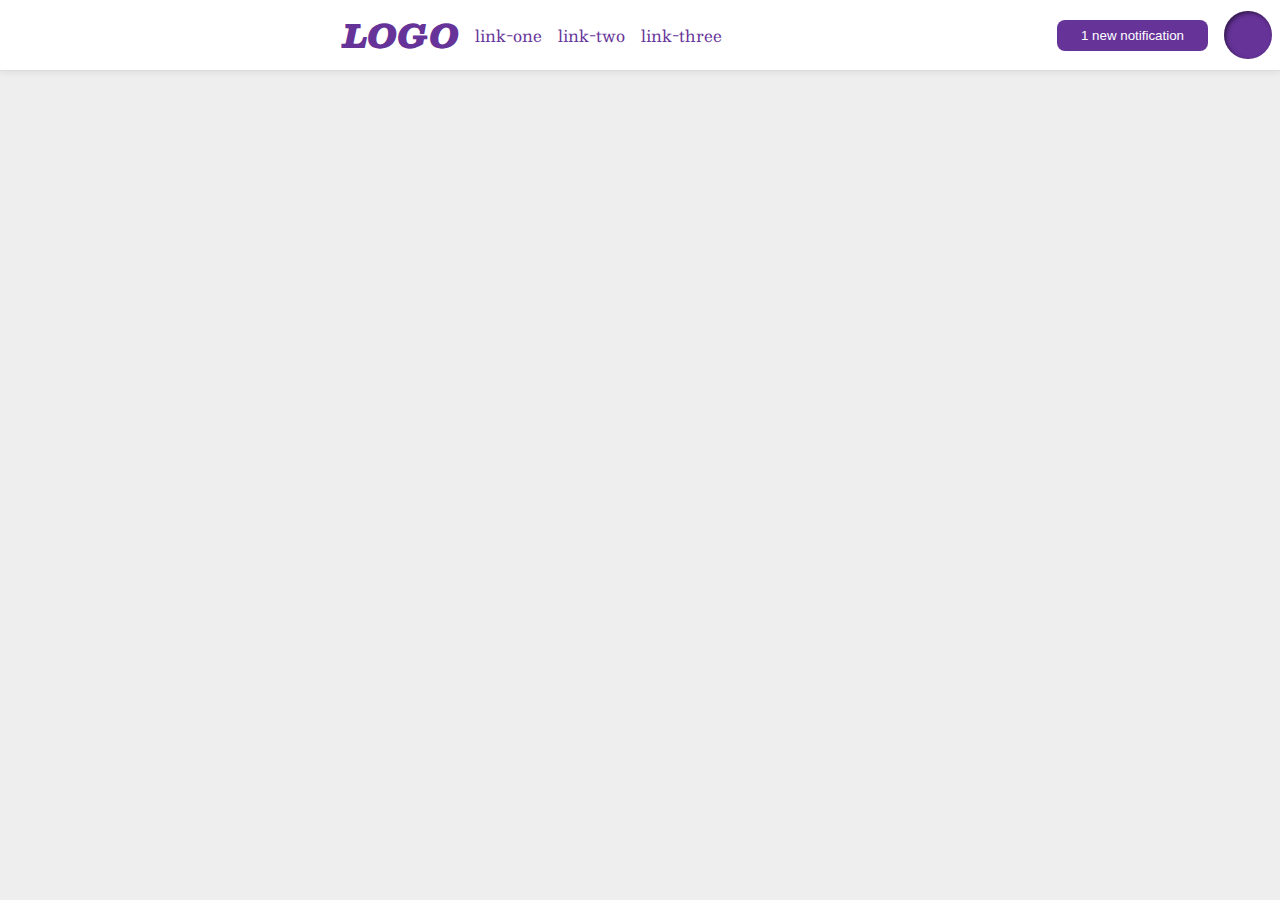
<file: flex/03-flex-header-2/index.html>
<!DOCTYPE html>
<html lang="en">
  <head>
    <meta charset="UTF-8">
    <meta http-equiv="X-UA-Compatible" content="IE=edge">
    <meta name="viewport" content="width=device-width, initial-scale=1.0">
    <title>Flex Header 2</title>
    <link rel="stylesheet" href="style.css">
  </head>
  <body>
    <div class="header">
      <div class="left">
      <div class="logo">
        LOGO
      </div>
      <ul class="links">
        <li><a href="google.com">link-one</a></li>
        <li><a href="google.com">link-two</a></li>
        <li><a href="google.com">link-three</a></li>
      </ul>
    </div>
    <div class="right">
      <button class="notifications">
        1 new notification
      </button>
      <div class="profile-image"></div>
      </div>
    </div>
  </body>
</html>
</file>
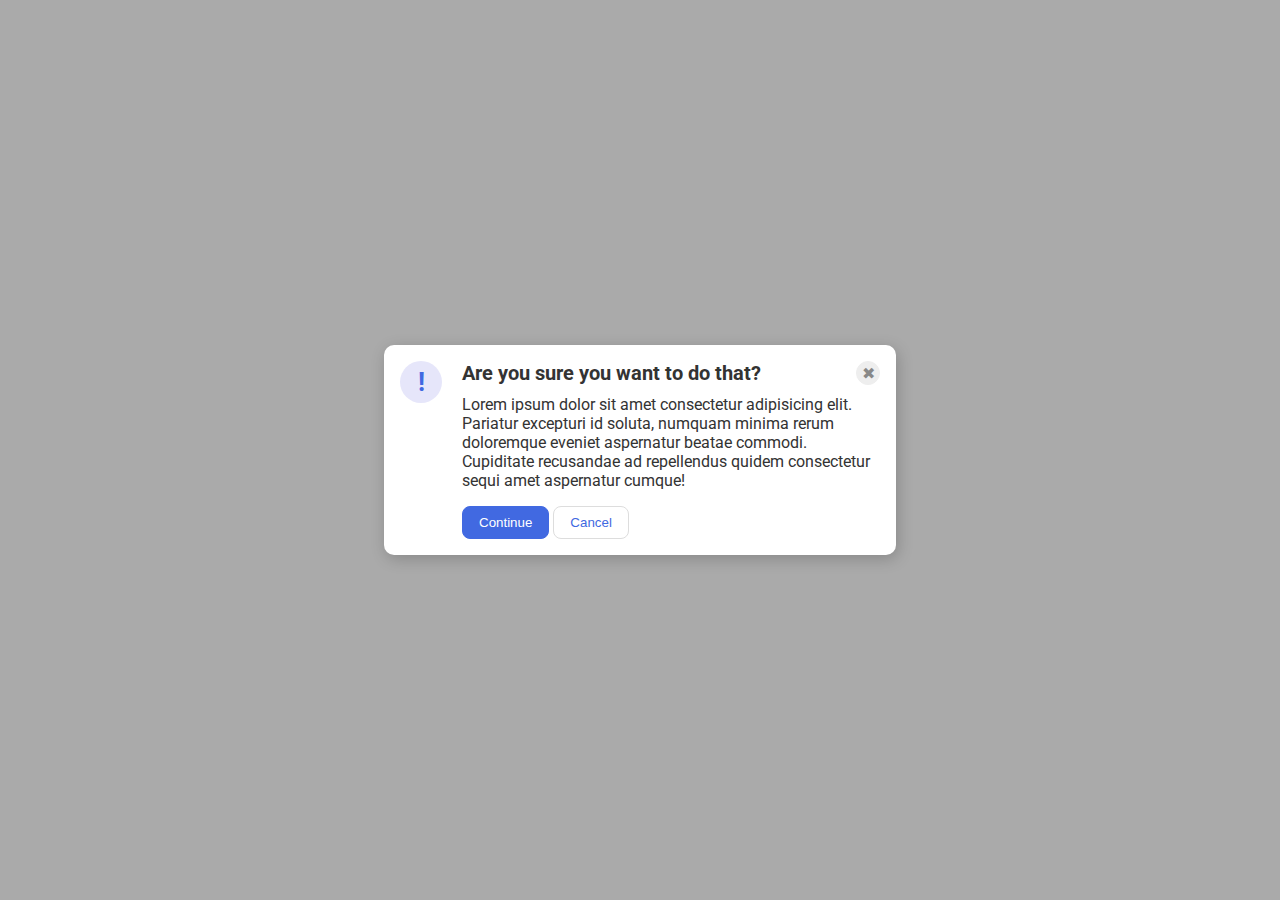
<file: flex/05-flex-modal/index.html>
<!DOCTYPE html>
<html lang="en">
  <head>
    <meta charset="UTF-8">
    <meta http-equiv="X-UA-Compatible" content="IE=edge">
    <meta name="viewport" content="width=device-width, initial-scale=1.0">
    <link rel="stylesheet" href="style.css">
    <title>Modal</title>
  </head>
  <body>
    <div class="modal">
      <div class="left">
      <div class="icon">!</div>
      </div>
      <div class="right">
        <div class="top">
      <div class="header">Are you sure you want to do that?</div>
      <button class="close-button">✖</button>
      </div>
      <div class="text">Lorem ipsum dolor sit amet consectetur adipisicing elit. Pariatur excepturi id soluta, numquam minima rerum doloremque eveniet aspernatur beatae commodi. Cupiditate recusandae ad repellendus quidem consectetur sequi amet aspernatur cumque!</div>
      <button class="continue">Continue</button>
      <button class="cancel">Cancel</button>
      </div>
    </div>
  </body>
</html>
</file>
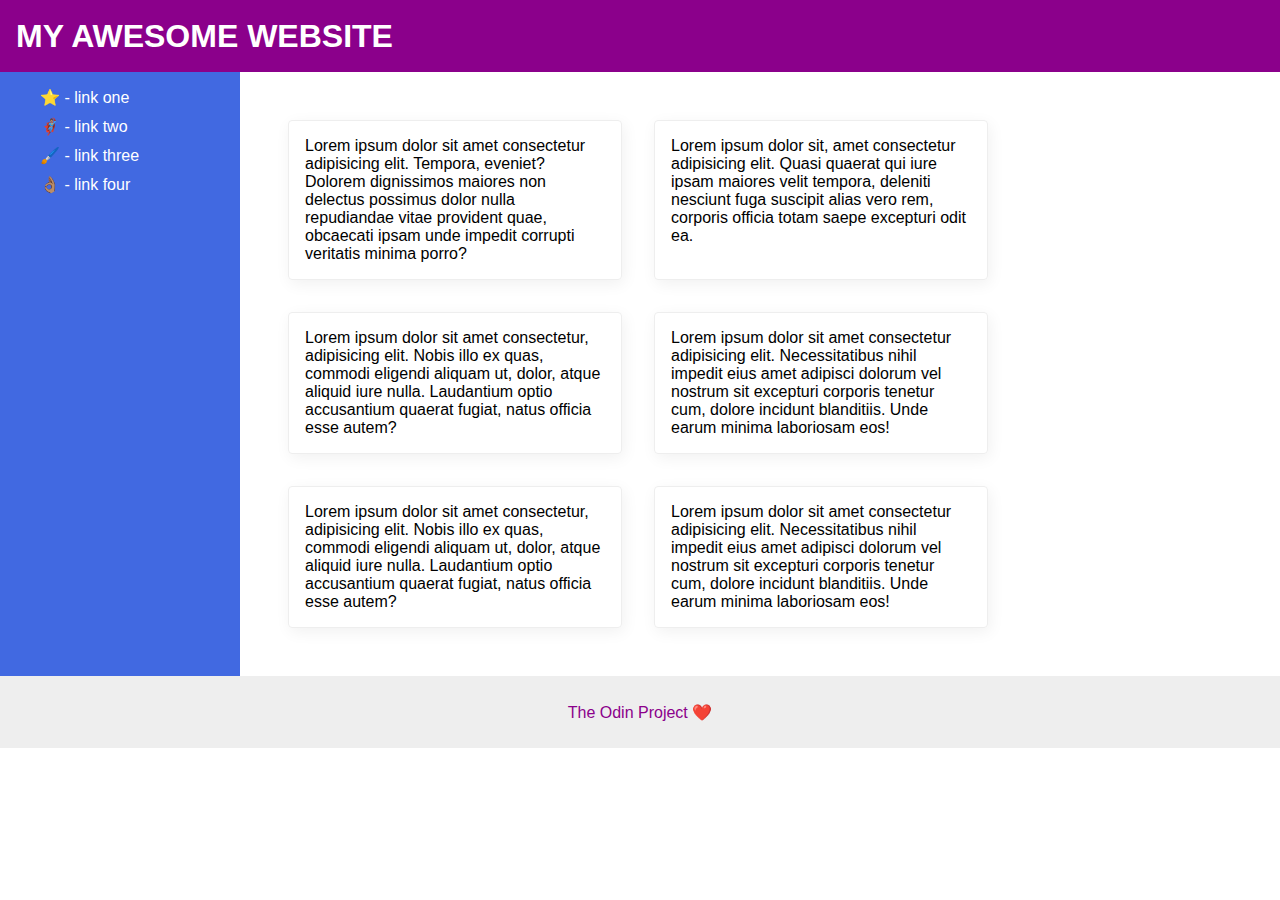
<file: flex/07-flex-layout-2/index.html>
<!DOCTYPE html>
<html lang="en">
  <head>
    <meta charset="UTF-8">
    <meta http-equiv="X-UA-Compatible" content="IE=edge">
    <meta name="viewport" content="width=device-width, initial-scale=1.0">
    <title>The Holy Grail</title>
    <link rel="stylesheet" href="style.css">
  </head>
  <body>
    <div class="header">
      MY AWESOME WEBSITE
    </div>
    <div class="main">
      <div class="sidebar">
        <ul>
          <li><a href="#">⭐ - link one</a></li>
          <li><a href="#">🦸🏽‍♂️ - link two</a></li>
          <li><a href="#">🖌️ - link three</a></li>
          <li><a href="#">👌🏽 - link four</a></li>
        </ul>
      </div>
      <div class="container">
      <div class="card">Lorem ipsum dolor sit amet consectetur adipisicing elit. Tempora, eveniet? Dolorem dignissimos maiores non delectus possimus dolor nulla repudiandae vitae provident quae, obcaecati ipsam unde impedit corrupti veritatis minima porro?</div>
      <div class="card">Lorem ipsum dolor sit, amet consectetur adipisicing elit. Quasi quaerat qui iure ipsam maiores velit tempora, deleniti nesciunt fuga suscipit alias vero rem, corporis officia totam saepe excepturi odit ea.</div>
      <div class="card">Lorem ipsum dolor sit amet consectetur, adipisicing elit. Nobis illo ex quas, commodi eligendi aliquam ut, dolor, atque aliquid iure nulla. Laudantium optio accusantium quaerat fugiat, natus officia esse autem?</div>
      <div class="card">Lorem ipsum dolor sit amet consectetur adipisicing elit. Necessitatibus nihil impedit eius amet adipisci dolorum vel nostrum sit excepturi corporis tenetur cum, dolore incidunt blanditiis. Unde earum minima laboriosam eos!</div>
      <div class="card">Lorem ipsum dolor sit amet consectetur, adipisicing elit. Nobis illo ex quas, commodi eligendi aliquam ut, dolor, atque aliquid iure nulla. Laudantium optio accusantium quaerat fugiat, natus officia esse autem?</div>
      <div class="card">Lorem ipsum dolor sit amet consectetur adipisicing elit. Necessitatibus nihil impedit eius amet adipisci dolorum vel nostrum sit excepturi corporis tenetur cum, dolore incidunt blanditiis. Unde earum minima laboriosam eos!</div>
    </div>
    </div>
    <div class="footer">
      The Odin Project ❤️
    </div>
  </body>
</html>
</file>
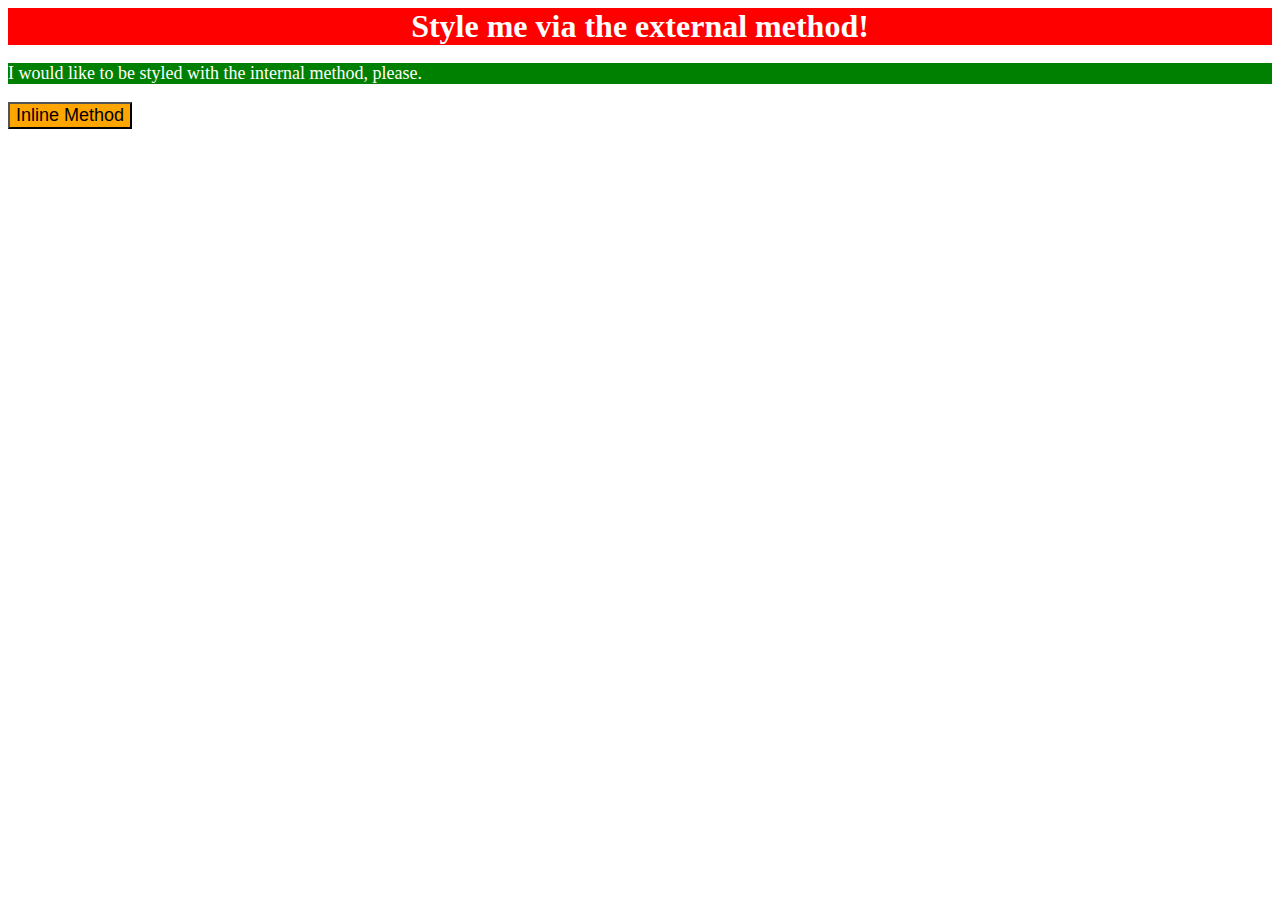
<file: foundations/01-css-methods/index.html>
<!DOCTYPE html>
<html lang="en">
  <head>
    <meta charset="UTF-8">
    <meta http-equiv="X-UA-Compatible" content="IE=edge">
    <meta name="viewport" content="width=device-width, initial-scale=1.0">
    <link rel="stylesheet" href="./style.css">
    <style>
      p {
        background-color: green;
        color: white;
        font-size: 18px;
      }
    </style>
    <title>Methods for Adding CSS</title>
  </head>
  <body>
    <div>Style me via the external method!</div>
    <p>I would like to be styled with the internal method, please.</p>
    <button style="background-color: orange; font-size: 18px;">Inline Method</button>
  </body>
</html>
</file>
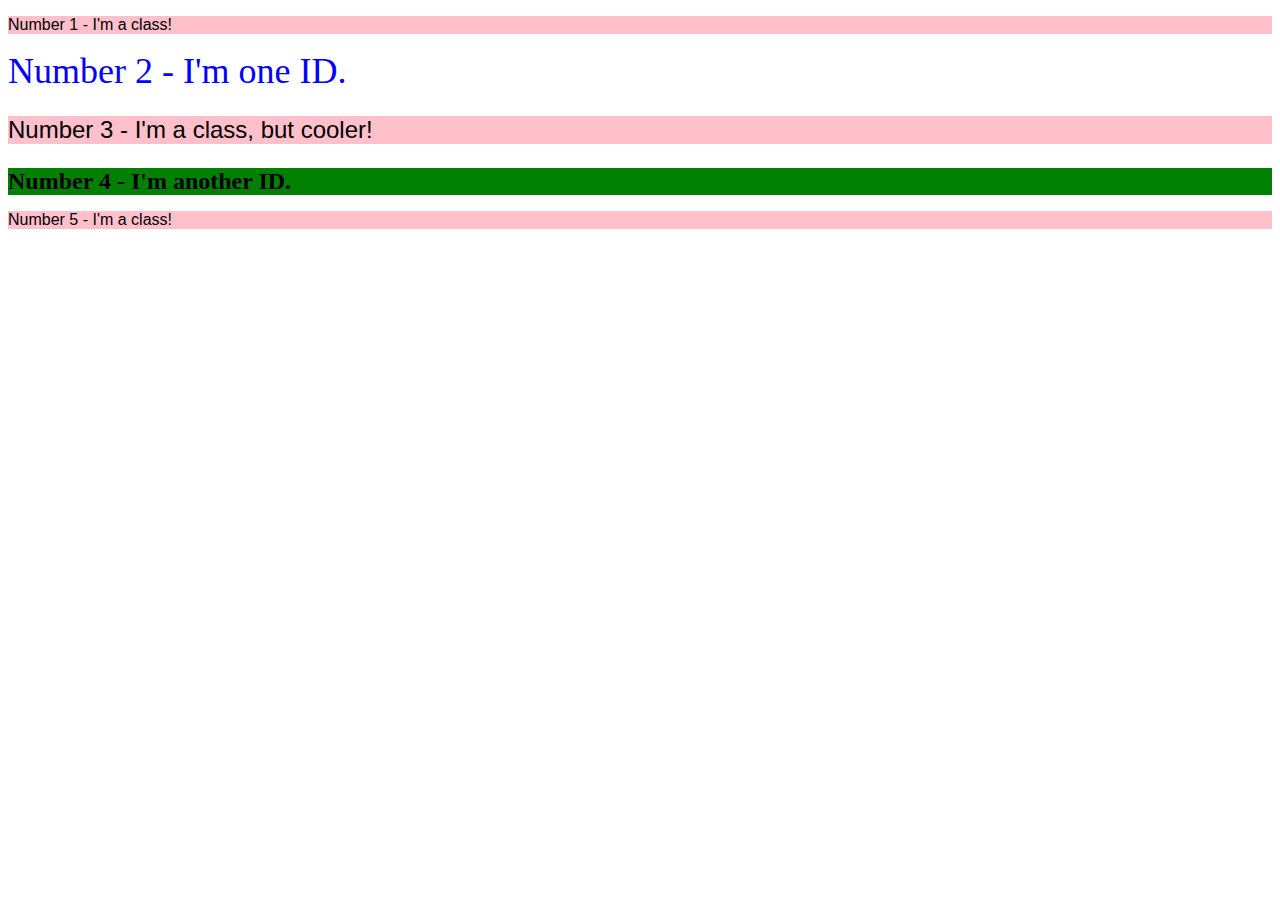
<file: foundations/02-class-id-selectors/index.html>
<!DOCTYPE html>
<html lang="en">
  <head>
    <meta charset="UTF-8">
    <meta http-equiv="X-UA-Compatible" content="IE=edge">
    <meta name="viewport" content="width=device-width, initial-scale=1.0">
    <title>Class and ID Selectors</title>
    <link rel="stylesheet" href="style.css">
  </head>
  <body>
    <p class="odd"> Number 1 - I'm a class!</p>
    <div id="second">Number 2 - I'm one ID.</div>
    <p class="odd" id="third">Number 3 - I'm a class, but cooler!</p>
    <div id="fourth">Number 4 - I'm another ID.</div>
    <p class="odd">Number 5 - I'm a class!</p>
  </body>
</html>
</file>
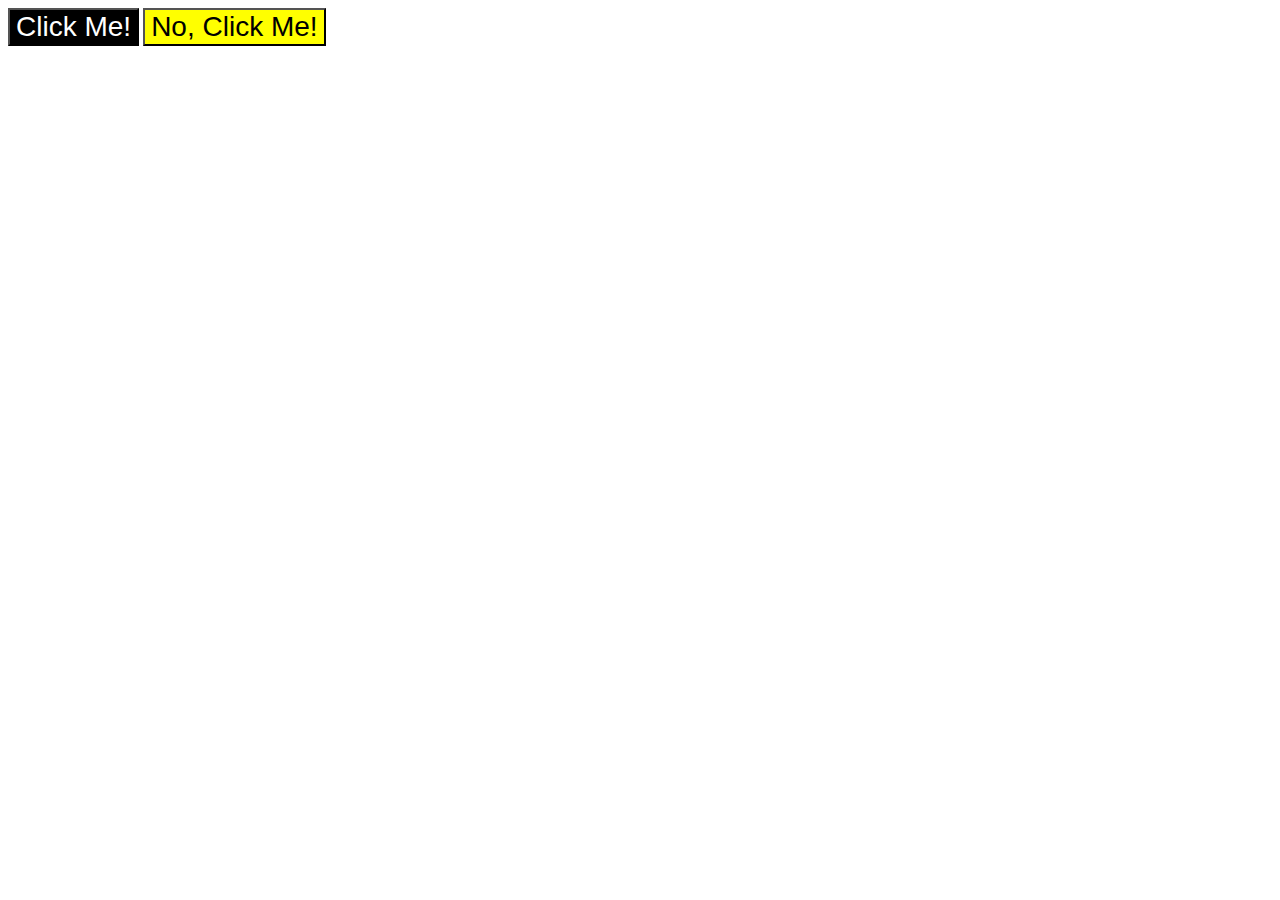
<file: foundations/03-grouping-selectors/index.html>
<!DOCTYPE html>
<html lang="en">
  <head>
    <meta charset="UTF-8">
    <meta http-equiv="X-UA-Compatible" content="IE=edge">
    <meta name="viewport" content="width=device-width, initial-scale=1.0">
    <title>Grouping Selectors</title>
    <link rel="stylesheet" href="./style.css">
  </head>
  <body>
    <button class="first">Click Me!</button>
    <button class="second">No, Click Me!</button>
  </body>
</html>
</file>
<file: flex/03-flex-header-2/style.css>
/* this is some magical font-importing.  
you'll learn about it later. */
@import url('https://fonts.googleapis.com/css2?family=Besley:ital,wght@0,400;1,900&display=swap');

body {
  margin: 0;
  background: #eee;
  font-family: Besley, serif;
}

.header {
  background: white;
  border-bottom: 1px solid #ddd;
  box-shadow: 0 0 8px rgba(0,0,0,.1);
}

.profile-image {
  background: rebeccapurple;
  box-shadow: inset 2px 2px 4px rgba(0,0,0,.5);
  border-radius: 50%;
  width: 48px;
  height: 48px;
}

.logo {
  color: rebeccapurple;
  font-size: 32px;
  font-weight: 900;
  font-style: italic;
}

button {
  border: none;
  border-radius: 8px;
  background: rebeccapurple;
  color: white;
  padding: 8px 24px;
}

a {
  /* this removes the line under our links */
  text-decoration: none;
  color: rebeccapurple;
}

ul {
  list-style-type: none;
}

/* Solution */

.header {
  padding: 8px;
  display: flex;
  justify-content: space-between;
  
}

ul {
  display: flex;
  gap: 16px;
  margin: 0;
  padding: 0;
  
}


.right, .left {
  display: flex;
  margin-left: auto;
  gap: 16px;
  align-items: center;
}
</file>
<file: flex/05-flex-modal/style.css>
@import url('https://fonts.googleapis.com/css2?family=Roboto:wght@400;700&display=swap');

html, body {
  height: 100%;
}

body {
  font-family: Roboto, sans-serif;
  margin: 0;
  background: #aaa;
  color: #333;
  /* I'll give you this one for free lol */
  display: flex;
  align-items: center;
  justify-content: center;
}

.modal {
  background: white;
  width: 480px;
  border-radius: 10px;
  box-shadow: 2px 4px 16px rgba(0,0,0,.2);
}

.icon {
  color: royalblue;
  font-size: 26px;
  font-weight: 700;
  background: lavender;
  width: 42px;
  height: 42px;
  border-radius: 50%;
  display: flex;
  align-items: center;
  justify-content: center;
}

.close-button {
  background: #eee;
  border-radius: 50%;
  color: #888;
  font-weight: 400;
  font-size: 16px;
  height: 24px;
  width: 24px;
  display: flex;
  align-items: center;
  justify-content: center;
  border: 1px solid #eee;
  padding: 0;
}

button {
  cursor: pointer;
  padding: 8px 16px;
  border-radius: 8px;
}

button.continue {
  background: royalblue;
  border: 1px solid royalblue;
  color: white;
}

button.cancel {
  background: white;
  border: 1px solid #ddd;
  color: royalblue;
}

/* Solution */

.modal {
  display: flex;
  padding: 16px;
  gap: 20px;
}

.top {
  display: flex;
  margin-bottom: 10px;
}

.close-button {
  margin-left: auto;
}

.header {
  font-weight: bold;
  font-size: 20px;
}

.text {
  margin-bottom: 16px;
}
</file>
<file: flex/07-flex-layout-2/style.css>
body {
  font-family: -apple-system, BlinkMacSystemFont, 'Segoe UI', Roboto, Oxygen, Ubuntu, Cantarell, 'Open Sans', 'Helvetica Neue', sans-serif;
  margin: 0;
  min-height: 100vh;
}

.header {
  height: 72px;
  background: darkmagenta;
  color: white;
  display: flex;
  align-items: center;
  padding: 0 16px;
}

.footer {
  height: 72px;
  background: #eee;
  color: darkmagenta;
}

.sidebar {
  width: 300px;
  background: royalblue;
  box-sizing: border-box;
}

.card {
  border: 1px solid #eee;
  box-shadow: 2px 4px 16px rgba(0,0,0,.06);
  border-radius: 4px;
}

/* Solution */

.body {
  display: flex;
  flex-direction: column;
}

.container {
  display: flex;
  padding: 32px;
  flex-wrap: wrap;
  
}

.card {
  padding: 16px;
  margin: 16px;
  width: 300px;
  
}

.main {
  display: flex;
  flex: 1;
  
}

.header {
  display: flex;
  align-items: center;
  font-size: 32px;
  font-weight: 900;
}

.sidebar ul {
  list-style: none;
  display: flex;
  flex-direction: column;
  min-width: 200px;
  gap: 10px;

}


.sidebar

a {
  text-decoration: none;
  color: white;
}

.footer {
  display: flex;
  align-items: center;
  justify-content: center;
  
}
</file>
<file: foundations/01-css-methods/style.css>
div {
    background-color: red;
    font-size: 32px;
    text-align: center;
    font-weight: bold;
    color: white;
}
</file>
<file: foundations/02-class-id-selectors/style.css>
.odd {
    background-color: pink;
    font-family: Verdana, Geneva, Tahoma, sans-serif;


}

#second {
    color: blue;
    font-size: 36px;
}

#third {
    font-size: 24px;
}

#fourth {
    background-color: green;
    font-size: 24px;
    font-weight: bold;
}
</file>
<file: foundations/03-grouping-selectors/style.css>
.first, .second {
    font-family: Helvetica, sans-serif;
    font-size: 28px;
    
}

.first {
    background-color: black;
    color: white;
}

.second {
    background-color: yellow;
}
</file>
